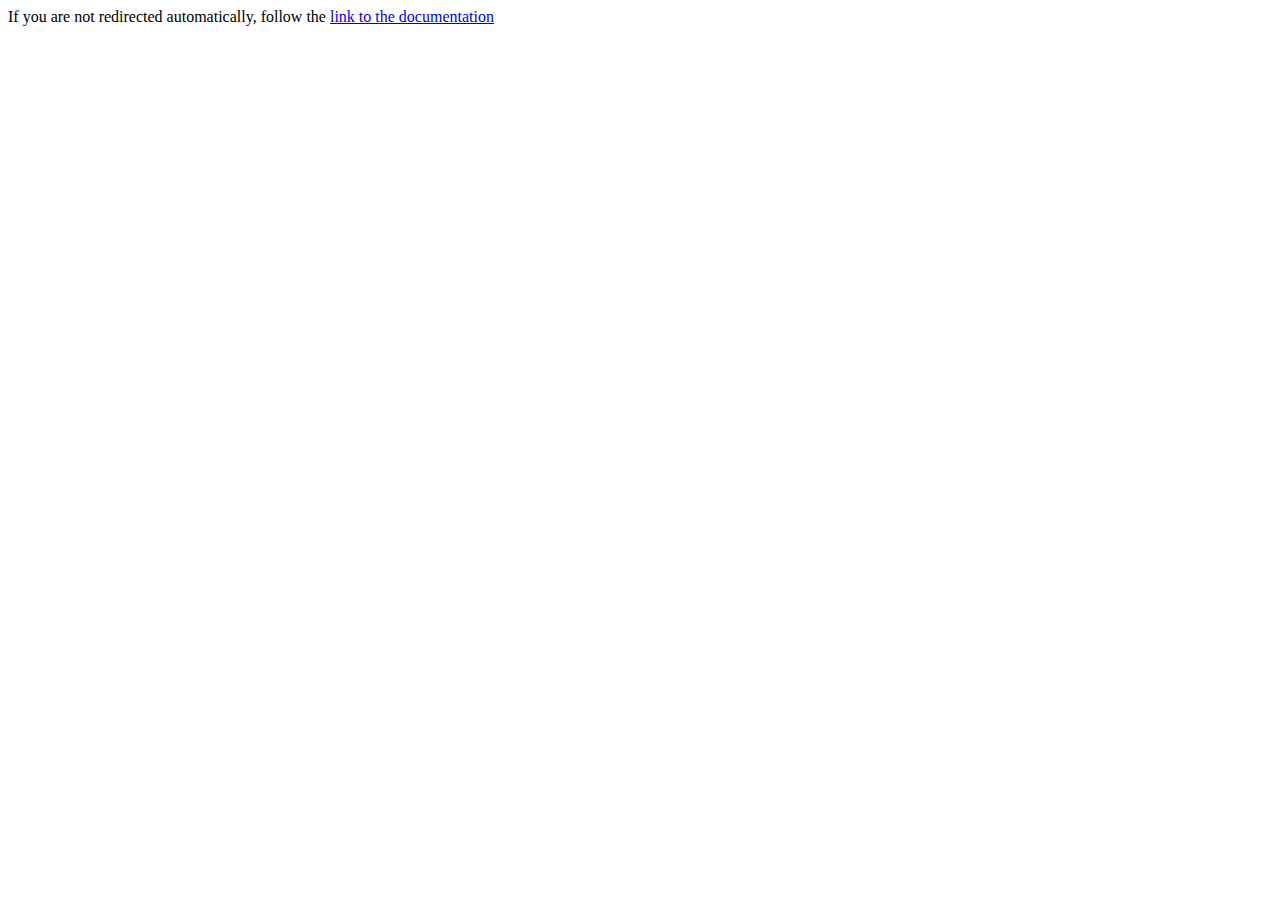
<file: index.html>
<!DOCTYPE HTML>
<html lang="en-US">
    <head>
        <meta charset="UTF-8">
        <meta http-equiv="refresh" content="1;url=/MainPage/index.html">
        <title>Page Redirection</title>
    </head>
    <body>
        If you are not redirected automatically, 
        follow the <a href="MainPage/index.html">link to the documentation</a>
    </body>
</html>
</file>
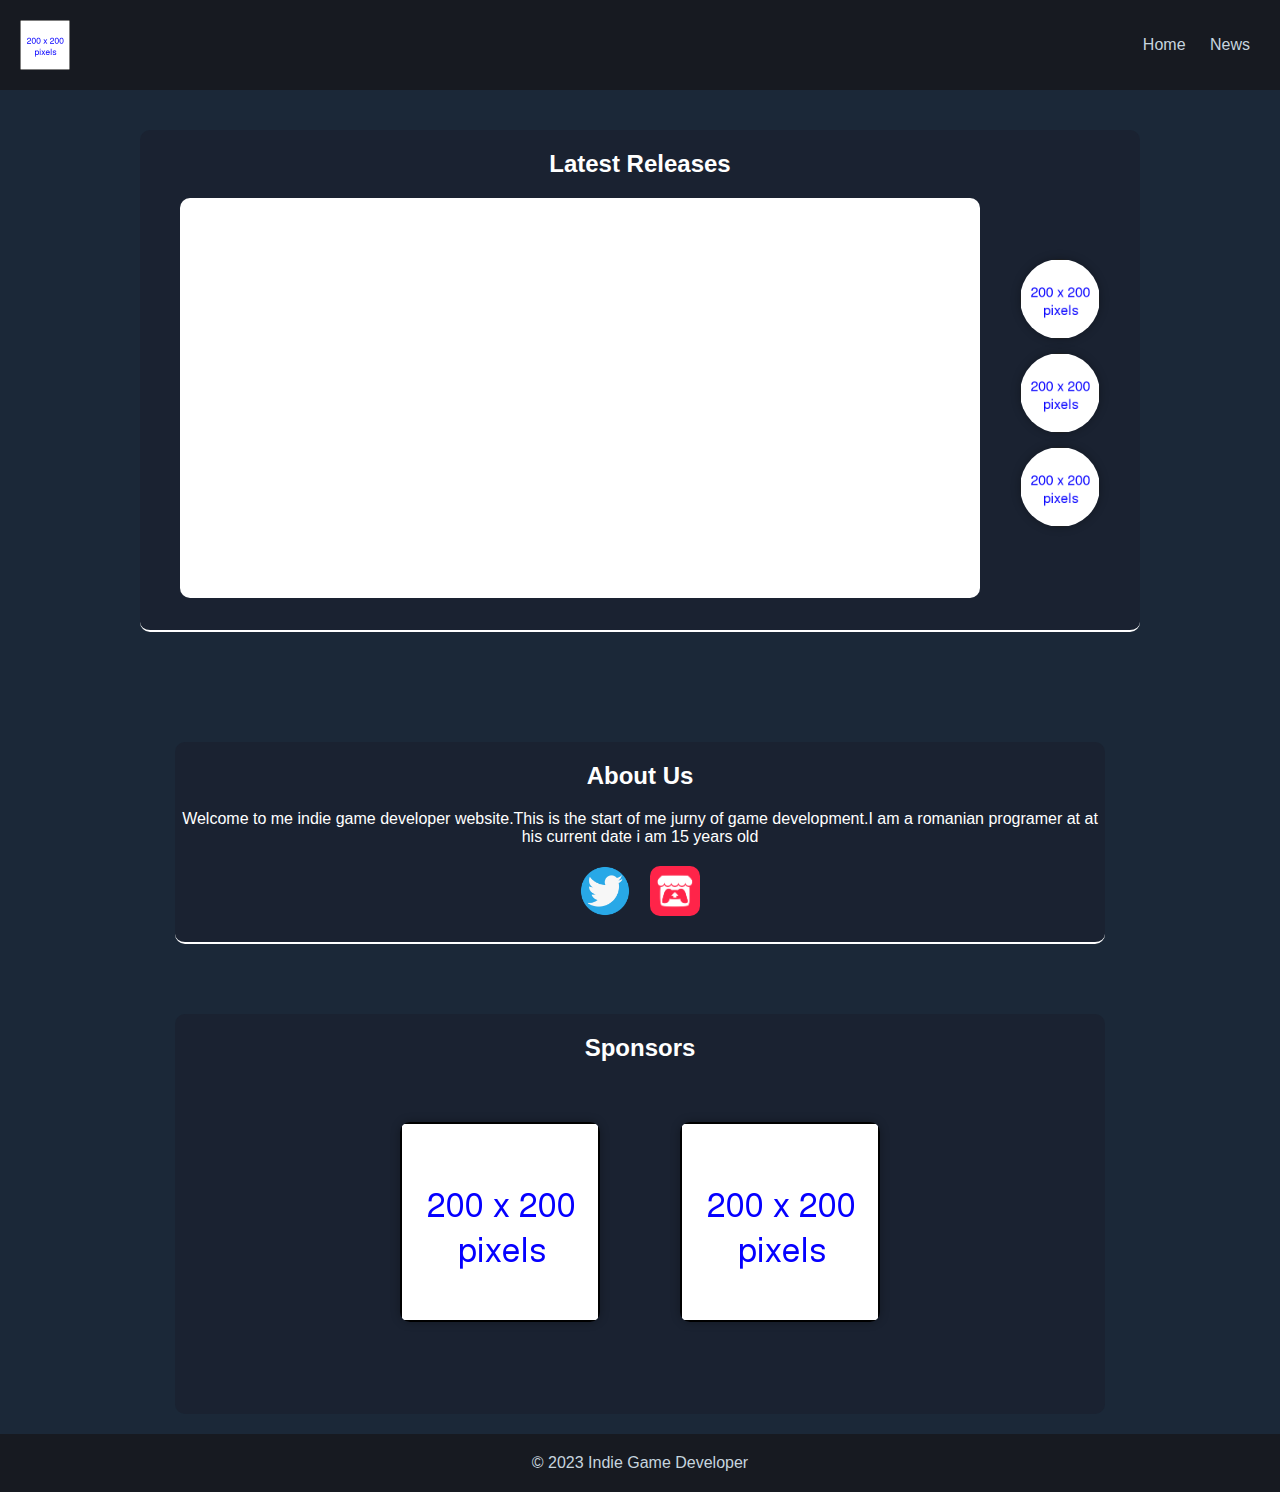
<file: MainPage - Copy/index.html>
<!DOCTYPE html>
<html>
<head>
  <title>Indie Game Developer</title>
  <link rel="stylesheet" type="text/css" href="styles.css">
</head>
<body>
  <header>
    <img src="/Icons/Square_200x200.png" alt="Logo" class="logo" id="logo">
    <nav>
      <a href="/MainPage/index.html">Home</a>
      <a href="/NewsPageFolder/NewsPage">News</a>
    </nav>
  </header>

  <section id="latest-releases">
    <h2>Latest Releases</h2>
    <div class="release-container">
      <div class="screenshot">
        <img id="screenshot-image" class="screenshot-image" src="" alt="Game Screenshot">
      </div>
      <div class="game-icons" id="game-icons-container"></div>
    </div>
    <div id="game-details"></div>
  </section>
  <main>
    <section id="about">
      <h2>About Us</h2>
      <p>Welcome to me indie game developer website.This is the start of me jurny of game development.I am a romanian programer at at his current date i am 15 years old</p>
      <div id="social-media">
        <a href="https://twitter.com/your_twitter_profile" target="_blank"><img src="/Icons/twitericon.png" alt="Twitter"></a>
        <a href="https://forgottenworld.itch.io" target="_blank"><img src="/Icons/itchicon.png" alt="itch.io"></a>
      </div>
    </section>
    <section id="sponsors">
      <h2>Sponsors</h2>
      <div id="sponsor-container"></div>
    </section>
    
  
  </main>

  <footer>
    &copy; 2023 Indie Game Developer
  </footer>

  <script src="script.js"></script>
  <script src="latest.js"></script>
</body>
</html>
</file>
<file: MainPage - Copy/styles.css>
body {
  font-family: Arial, sans-serif;
  margin: 0;
  padding: 0;
  background-color: #1b2838;
  color: #fff;
  display: flex;
  flex-direction: column;
  min-height: 100vh;
}

header {
  background-color: #171a21;
  padding: 20px;
  display: flex;
  justify-content: space-between;
  align-items: center;
}

h1 {
  margin: 0;
  color: #fff;
  font-size: 30px;
}

nav a {
  color: #c6d4df;
  text-decoration: none;
  margin: 0 10px;
  transition: color 0.3s;
}

nav a:hover {
  color: #fff;
}

main {
  
  flex: 1;
  padding: 20px;
  display: flex;
  flex-direction: column;
  align-items: center;
}

#about {
  width: 930px;
  height: 200px;
  background-color: #1a2231;
  border-radius: 10px;
  text-align: center;
  margin-top: 20px;
  margin-bottom: 50px;
  border-bottom: 2px solid #fff; /* Added white line at the bottom */
}

#social-media {
  display: flex;
  justify-content: center;
  margin-top: 20px;
  
}

#social-media img {
  border-radius: 10px;
  width: 50px;
  height: 50px;
  margin: 0 10px;
  cursor: pointer;
  transition: transform 0.3s;
}
#social-media img:hover {
  transform: scale(1.2);
}

#sponsors {
  width: 930px;
  height: 400px;
  border-radius: 20px;
  background-color: #1a2231;
  border-radius: 10px;
  margin-top: 20px;
  text-align: center;
  margin-top: 20px;
}

#sponsor-container {
  display: flex;
  flex-wrap: wrap;
  justify-content: center;
  margin-top: 20px;
  margin-bottom: 70px;
}

.sponsor {
  display: inline-block;
  margin: 40px;
  cursor: pointer;
  position: relative;
  transition: transform 0.3s;
}

.sponsor img {
  width: 200px;
  height: auto;
  border-radius: 10px;
  box-shadow: 0 0 10px rgba(0, 0, 0, 0.3);
}
.sponsor:hover {
  transform: scale(1.05);
}

.sponsor-details {
  display: none;
  position: absolute;
  top: 100%;
  left: 50%;
  transform: translateX(-50%);
  background-color: #1a2231;
  padding: 10px;
  border-radius: 10px;
  z-index: 1;
}

.sponsor:hover .sponsor-details {
  display: block;
}

.sponsor-details h3 {
  color: #fff;
  margin: 0;
}

.sponsor-details p {
  color: #c6d4df;
  margin: 0;
}

#latest-releases {
  
  width: 1000px;
  height: 500px;
  margin: auto;
  margin-top: 40px;
  margin-bottom: 70px;
  background-color: #1a2231;

  border-radius: 10px;
  text-align: center;
  border-bottom: 2px solid #fff; /* Added white line at the bottom */
}

.release-container {
  display: flex;
  justify-content: center;
  align-items: center;
  margin-top: 20px;
}

.game-icons {
  display: flex;
  flex-direction: column;
  align-items: center;
  margin-left: 20px;
  margin-top: 50px;
  margin-bottom: 50px; /* Added margin to push the .game-icons away from the screenshot */
}

.game-icon img {
  width: 80px;
  height: 80px;
  margin-left: 20px;
  margin-bottom: 10px; /* Adjust the margin as needed */
  border-radius: 50%;
  box-shadow: 0 0 10px rgba(0, 0, 0, 0.3);
  transition: transform 0.3s;
}
.game-icon img:hover {
  transform: scale(1.1);
}
.screenshot-image {
   border-radius: 10px;
}
#game-details {
  background-color: #1a2231;
  border-radius: 10px;
  margin-top: 10px;
  display: none;
  border-bottom: 2px solid #fff; /* Added white line at the bottom */
}

.game-details-container {
  position: relative;
  padding-bottom: 20px; /* Space for the image */
}

.game-details-container h3 {
  color: #fff;
  margin: 0;
  padding-bottom: 20px; 
}

.game-details-container p {
  position: relative;
  max-width: 90%;
  word-wrap: break-word;
  color: #c6d4df;
  margin: 0;
}

.game-details-container img {
  position: absolute;
  bottom: 30%;
  right: 20px;
  width: 50px; /* Adjust the size as needed */
  box-shadow: 0 0 10px rgba(0, 0, 0, 0.3);
  transition: transform 0.3s;
  border-radius: 10px;
}

.game-details-container:hover img {
  transform: scale(1.1);
}
.logo{
  width: 50px;
  height: 50px; 
}
footer {
  background-color: #171a21;
  padding: 20px;
  text-align: center;
  color: #c6d4df;
  margin-top: auto; /* Pushes the footer to the bottom of the page */
}
</file>
